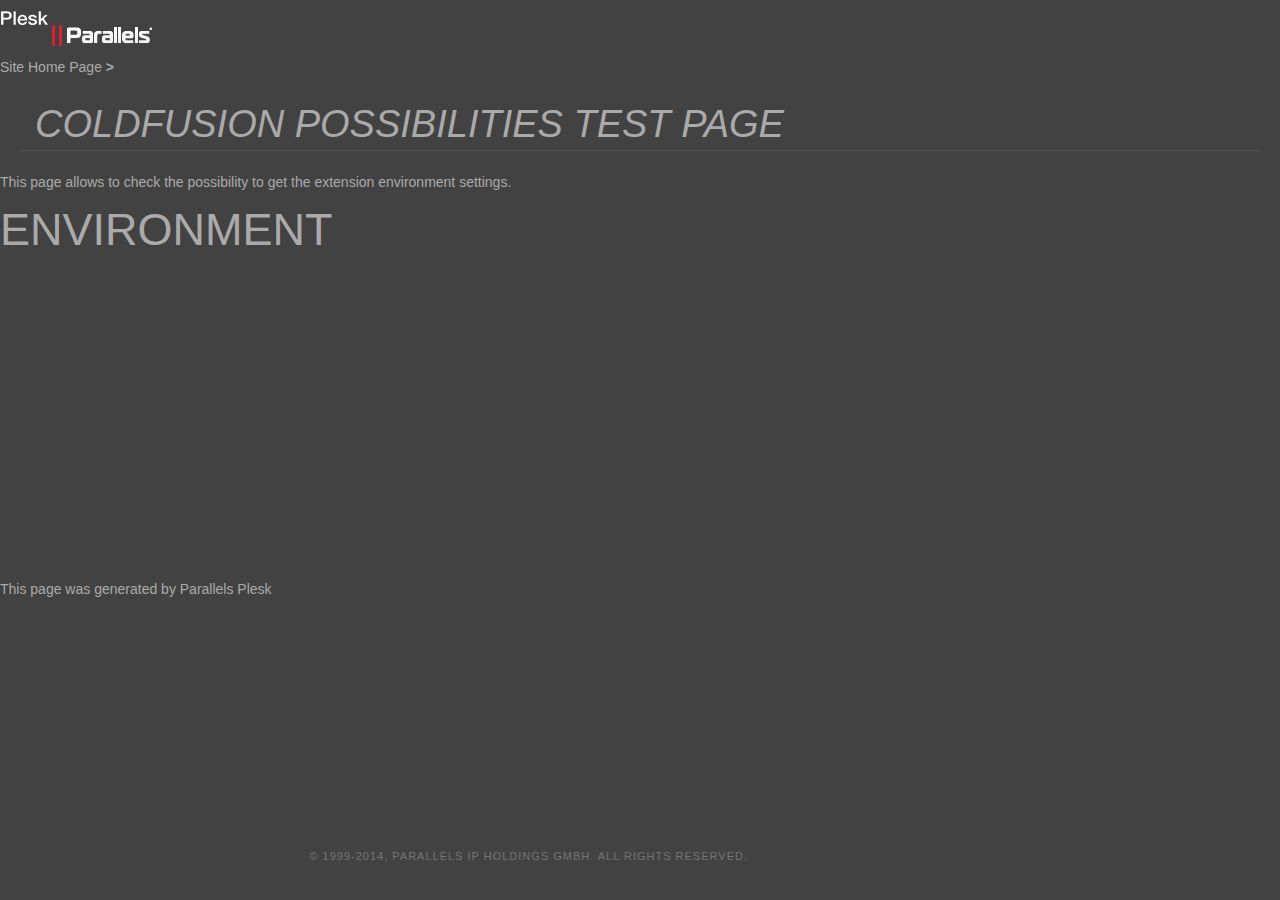
<file: test/coldfusion/test.html>
<!DOCTYPE html>
<!--[if lt IE 7 ]><html class="ie ie6 lte9 lte8 lte7" lang="en"><![endif]-->
<!--[if IE 7 ]><html class="ie ie7 lte9 lte8 lte7" lang="en"><![endif]-->
<!--[if IE 8 ]><html class="ie ie8 lte9 lte8" lang="en"><![endif]-->
<!--[if IE 9 ]><html class="ie ie9 lte9" lang="en"><![endif]-->
<!--[if gt IE 9]><!--><html class="" lang="en"><!--<![endif]-->
<head>
<meta name='copyright' content='Copyright 1999-2014. Parallels IP Holdings GmbH. All Rights Reserved.'>
<meta charset="utf-8">
<meta http-equiv="X-UA-Compatible" content="IE=edge,chrome=1">
<meta http-equiv="Cache-Control" content="no-cache">
<title>ColdFusion test page</title>
<link rel="shortcut icon" href="../../favicon.ico">
<link rel="stylesheet" href="../../css/style.css">
</head>
<body>
	<div id="page">
		<div id="wrapper">

			<div id="top">
				<div class="header">
					<div class="header-wrapper">
						<a class="product-logo" href="http://www.parallels.com/products/panel/intro"><img src="../../img/panel-logo.png" alt="Parallels Plesk"></a>
						<a class="company-logo" href="http://www.parallels.com"><img src="../../img/parallels-logo.png" alt="Parallels"></a>
					</div>
				</div>
			</div> <!-- /top -->

			<div id="content" class="test">

				<div class="pathbar"><a href="../../index.html">Site Home Page</a> <b>&gt;</b></div>
				<h1>ColdFusion possibilities test page</h1>
				<div class="test-box">
					<div class="test-box-wrap">
						<p>This page allows to check the possibility to get the extension environment settings.</p>
						<h2>Environment</h2>
						<iframe id="ifr" src="test.cfm" height="320" width="100%" frameborder="0" name="ifr"></iframe>
					</div>
				</div>

			</div>  <!-- /#content -->

		</div>
	</div>

	<div id="footer-wrapper">
		<div id="footer">
			This page was generated by <a href="http://www.parallels.com/products/panel/intro">Parallels Plesk</a> <span class="separator">&nbsp;</span> <a class="copyright" href="http://www.parallels.com">&copy; 1999-2014, Parallels IP Holdings GmbH. All rights reserved.</a>
		</div>
	</div>

	<script>if (e = document.getElementById('ifr')) e.src += '?' + Date.now();</script>
</body>
</html>
</file>
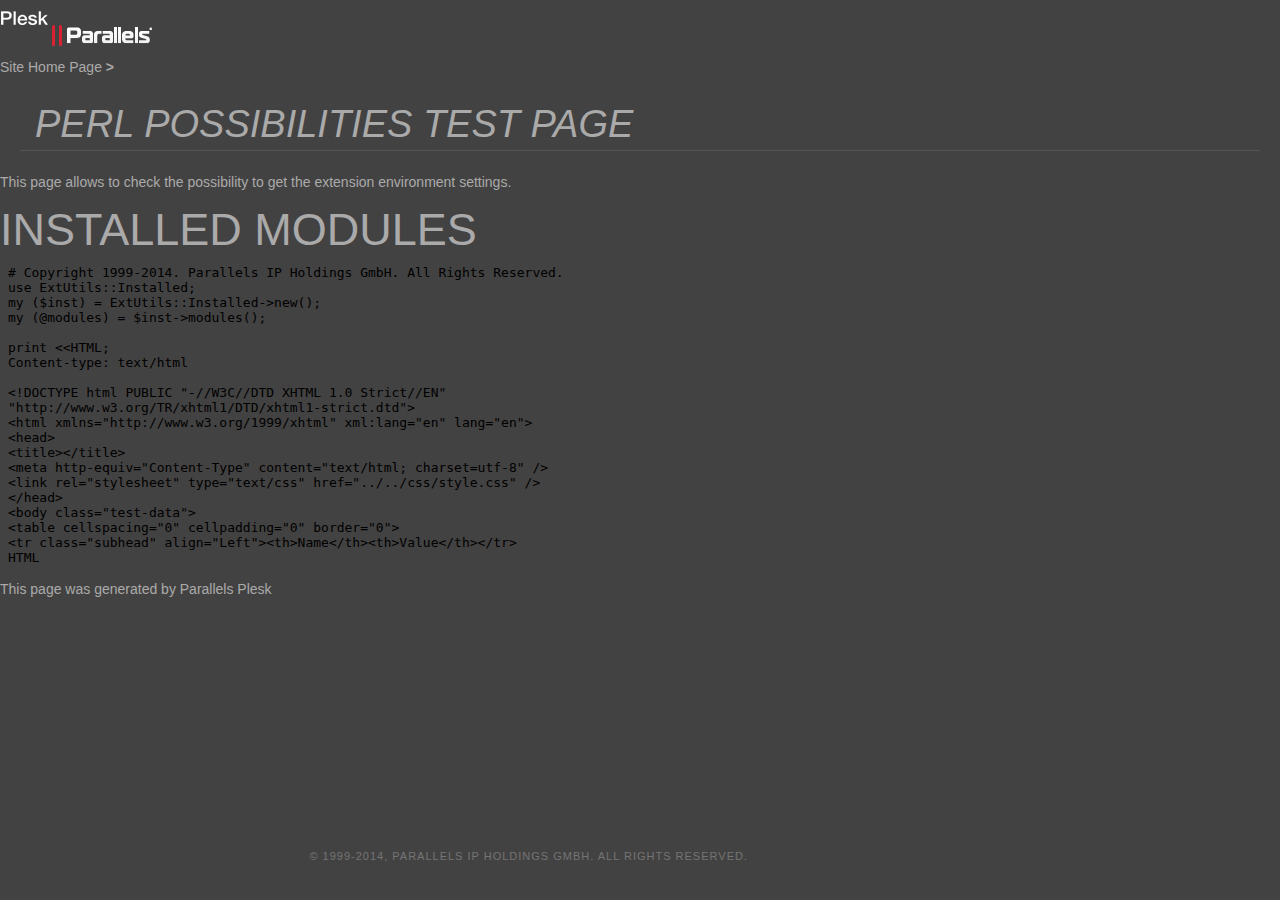
<file: test/perl/test.html>
<!DOCTYPE html>
<!--[if lt IE 7 ]><html class="ie ie6 lte9 lte8 lte7" lang="en"><![endif]-->
<!--[if IE 7 ]><html class="ie ie7 lte9 lte8 lte7" lang="en"><![endif]-->
<!--[if IE 8 ]><html class="ie ie8 lte9 lte8" lang="en"><![endif]-->
<!--[if IE 9 ]><html class="ie ie9 lte9" lang="en"><![endif]-->
<!--[if gt IE 9]><!--><html class="" lang="en"><!--<![endif]-->
<head>
<meta name='copyright' content='Copyright 1999-2014. Parallels IP Holdings GmbH. All Rights Reserved.'>
<meta charset="utf-8">
<meta http-equiv="X-UA-Compatible" content="IE=edge,chrome=1">
<meta http-equiv="Cache-Control" content="no-cache">
<title>Perl test page</title>
<link rel="shortcut icon" href="../../favicon.ico">
<link rel="stylesheet" href="../../css/style.css">
</head>
<body>
	<div id="page">
		<div id="wrapper">

			<div id="top">
				<div class="header">
					<div class="header-wrapper">
						<a class="product-logo" href="http://www.parallels.com/products/panel/intro"><img src="../../img/panel-logo.png" alt="Parallels Plesk"></a>
						<a class="company-logo" href="http://www.parallels.com"><img src="../../img/parallels-logo.png" alt="Parallels"></a>
					</div>
				</div>
			</div> <!-- /top -->

			<div id="content" class="test">

				<div class="pathbar"><a href="../../index.html">Site Home Page</a> <b>&gt;</b></div>
				<h1>Perl possibilities test page</h1>
				<div class="test-box">
					<div class="test-box-wrap">
						<p>This page allows to check the possibility to get the extension environment settings.</p>
						<h2>Installed modules</h2>
						<iframe id="ifr" src="test.pl" height="320" width="100%" frameborder="0" name="ifr"></iframe>
					</div>
				</div>

			</div>  <!-- /#content -->

		</div>
	</div>

	<div id="footer-wrapper">
		<div id="footer">
			This page was generated by <a href="http://www.parallels.com/products/panel/intro">Parallels Plesk</a> <span class="separator">&nbsp;</span> <a class="copyright" href="http://www.parallels.com">&copy; 1999-2014, Parallels IP Holdings GmbH. All rights reserved.</a>
		</div>
	</div>

	<script>if (e = document.getElementById('ifr')) e.src += '?' + Date.now();</script>
</body>
</html>
</file>
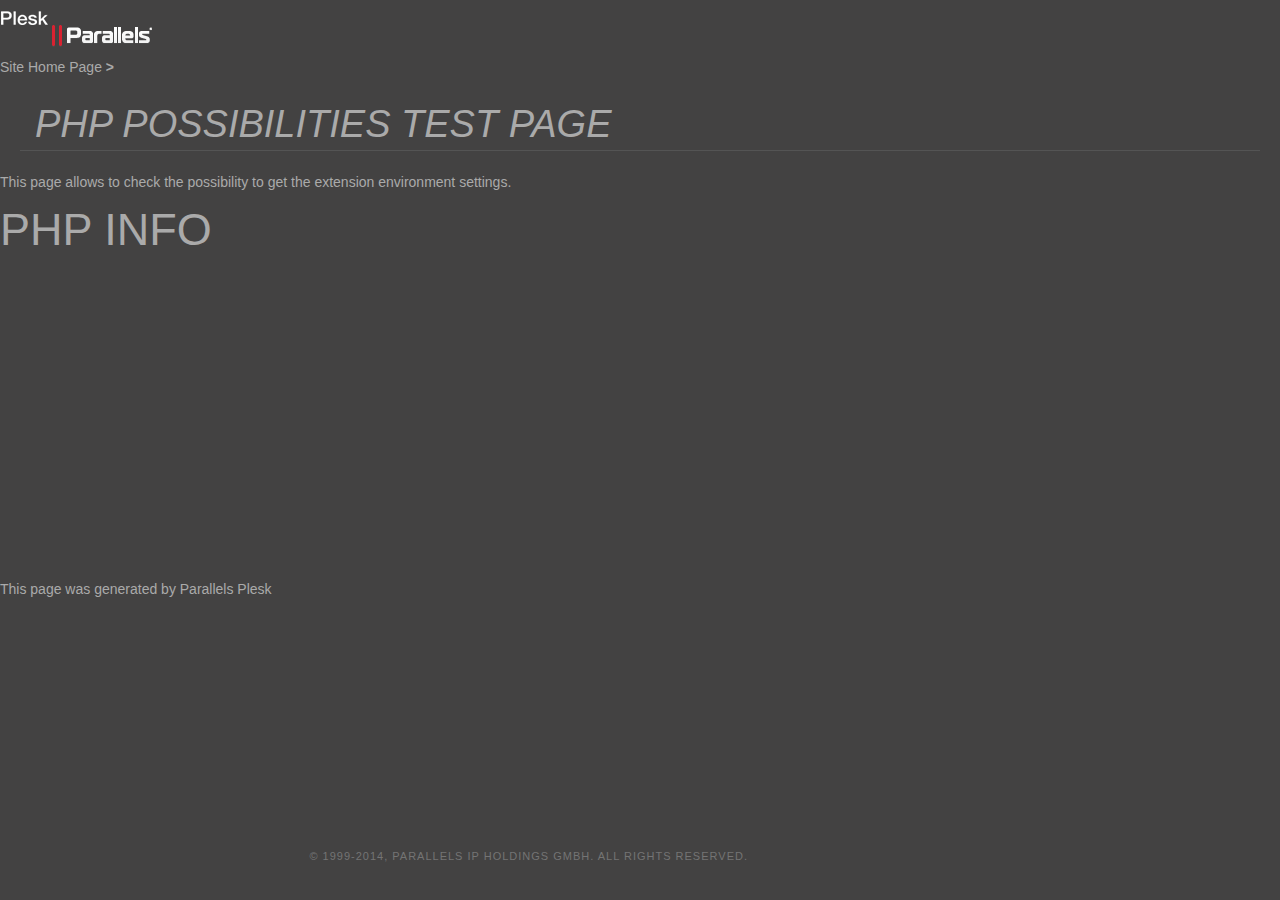
<file: test/php/test.html>
<!DOCTYPE html>
<!--[if lt IE 7 ]><html class="ie ie6 lte9 lte8 lte7" lang="en"><![endif]-->
<!--[if IE 7 ]><html class="ie ie7 lte9 lte8 lte7" lang="en"><![endif]-->
<!--[if IE 8 ]><html class="ie ie8 lte9 lte8" lang="en"><![endif]-->
<!--[if IE 9 ]><html class="ie ie9 lte9" lang="en"><![endif]-->
<!--[if gt IE 9]><!--><html class="" lang="en"><!--<![endif]-->
<head>
<meta name='copyright' content='Copyright 1999-2014. Parallels IP Holdings GmbH. All Rights Reserved.'>
<meta charset="utf-8">
<meta http-equiv="X-UA-Compatible" content="IE=edge,chrome=1">
<meta http-equiv="Cache-Control" content="no-cache">
<title>PHP test page</title>
<link rel="shortcut icon" href="../../favicon.ico">
<link rel="stylesheet" href="../../css/style.css">
</head>
<body>
	<div id="page">
		<div id="wrapper">

			<div id="top">
				<div class="header">
					<div class="header-wrapper">
						<a class="product-logo" href="http://www.parallels.com/products/panel/intro"><img src="../../img/panel-logo.png" alt="Parallels Plesk"></a>
						<a class="company-logo" href="http://www.parallels.com"><img src="../../img/parallels-logo.png" alt="Parallels"></a>
					</div>
				</div>
			</div> <!-- /top -->

			<div id="content" class="test">

				<div class="pathbar"><a href="../../index.html">Site Home Page</a> <b>&gt;</b></div>
				<h1>PHP possibilities test page</h1>
				<div class="test-box">
					<div class="test-box-wrap">
						<p>This page allows to check the possibility to get the extension environment settings.</p>
						<h2>PHP Info</h2>
						<iframe id="ifr" src="test.php" height="320" width="100%" frameborder="0" name="ifr"></iframe>
					</div>
				</div>

			</div>  <!-- /#content -->

		</div>
	</div>

	<div id="footer-wrapper">
		<div id="footer">
			This page was generated by <a href="http://www.parallels.com/products/panel/intro">Parallels Plesk</a> <span class="separator">&nbsp;</span> <a class="copyright" href="http://www.parallels.com">&copy; 1999-2014, Parallels IP Holdings GmbH. All rights reserved.</a>
		</div>
	</div>

	<script>if (e = document.getElementById('ifr')) e.src += '?' + Date.now();</script>
</body>
</html>
</file>
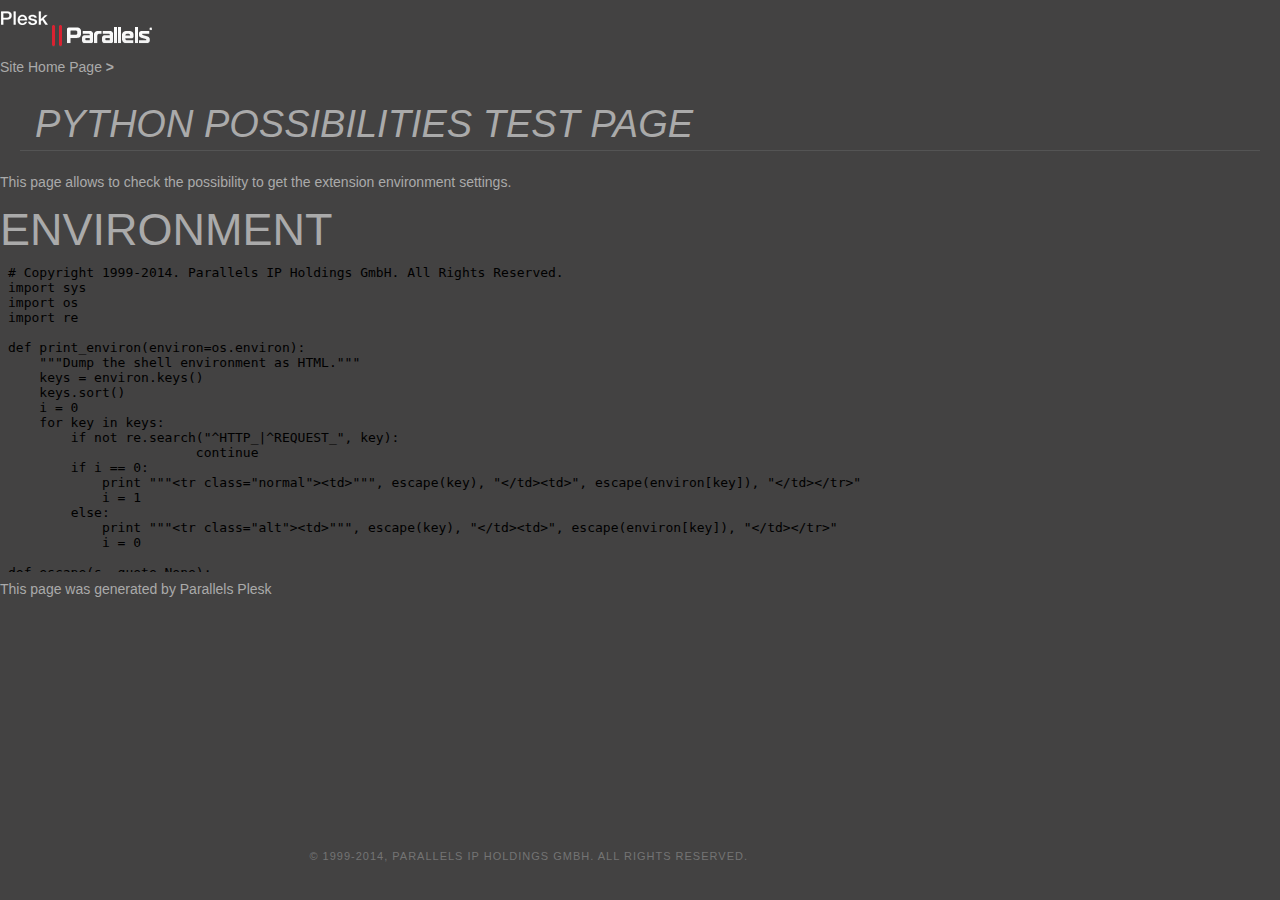
<file: test/python/test.html>
<!DOCTYPE html>
<!--[if lt IE 7 ]><html class="ie ie6 lte9 lte8 lte7" lang="en"><![endif]-->
<!--[if IE 7 ]><html class="ie ie7 lte9 lte8 lte7" lang="en"><![endif]-->
<!--[if IE 8 ]><html class="ie ie8 lte9 lte8" lang="en"><![endif]-->
<!--[if IE 9 ]><html class="ie ie9 lte9" lang="en"><![endif]-->
<!--[if gt IE 9]><!--><html class="" lang="en"><!--<![endif]-->
<head>
<meta name='copyright' content='Copyright 1999-2014. Parallels IP Holdings GmbH. All Rights Reserved.'>
<meta charset="utf-8">
<meta http-equiv="X-UA-Compatible" content="IE=edge,chrome=1">
<meta http-equiv="Cache-Control" content="no-cache">
<title>Python test page</title>
<link rel="shortcut icon" href="../../favicon.ico">
<link rel="stylesheet" href="../../css/style.css">
</head>
<body>
	<div id="page">
		<div id="wrapper">

			<div id="top">
				<div class="header">
					<div class="header-wrapper">
						<a class="product-logo" href="http://www.parallels.com/products/panel/intro"><img src="../../img/panel-logo.png" alt="Parallels Plesk"></a>
						<a class="company-logo" href="http://www.parallels.com"><img src="../../img/parallels-logo.png" alt="Parallels"></a>
					</div>
				</div>
			</div> <!-- /top -->

			<div id="content" class="test">

				<div class="pathbar"><a href="../../index.html">Site Home Page</a> <b>&gt;</b></div>
				<h1>Python possibilities test page</h1>
				<div class="test-box">
					<div class="test-box-wrap">
						<p>This page allows to check the possibility to get the extension environment settings.</p>
						<h2>Environment</h2>
						<iframe id="ifr" src="test.py" height="320" width="100%" frameborder="0" name="ifr"></iframe>
					</div>
				</div>

			</div>  <!-- /#content -->

		</div>
	</div>

	<div id="footer-wrapper">
		<div id="footer">
			This page was generated by <a href="http://www.parallels.com/products/panel/intro">Parallels Plesk</a> <span class="separator">&nbsp;</span> <a class="copyright" href="http://www.parallels.com">&copy; 1999-2014, Parallels IP Holdings GmbH. All rights reserved.</a>
		</div>
	</div>

	<script>if (e = document.getElementById('ifr')) e.src += '?' + Date.now();</script>
</body>
</html>
</file>
<file: css/style.css>
@import url('normalize.css');
/*
----------------------------------

        Name: style.css
        Version: 1.0.0

----------------------------------

        Table of Contents
        
        #Reset
        #Typography
        #Base Grid
        #Left Side 
        #Content Area 
        #Introduction Screen
        #About Screen
        #Skills Screen
        #Progressbar
        #PieChart
        #Experience Screen
        #Education Screen
        #Contact Screen
        #Last Screen

*/

/* ==========================================================================
   #Reset
   ========================================================================== */

body {
    font-family: 'Roboto', sans-serif;
    font-weight: 400;
    font-size: 14px;
    color: #aaaaaa;
    line-height: 22px;
    overflow-y: hidden;
    overflow-x: hidden;
    -webkit-font-smoothing: antialiased;
    background-color: #434242;
}
body.blog {
    overflow-y: scroll;
    overflow-x: auto;   
}
a {
    color: #aaaaaa;
    text-decoration: none;
    transition-duration: .2s;
    -moz-transition-duration: .2s;
    -webkit-transition-duration: .2s;
    -o-transition-duration: .2s;
}
a:hover {
    color: #ee6817;
}
::selection {
    color: #000;
    background: none repeat scroll 0 0 #ee6817;
}
::-moz-selection {
    color:#000;
    background: none repeat scroll 0 0 #ee6817;
}
* {
    outline: 0!important;
    -webkit-touch-callout: none;
    -webkit-user-select: none;
    -khtml-user-select: none;
    -moz-user-select: none;
    -ms-user-select: none;
    user-select: none;
    transition-timing-function: ease-out;
    -moz-transition-timing-function: ease-out;
    -webkit-transition-timing-function: ease-out;
    -o-transition-timing-function: ease-out;
}
figure, .slideshow li, .grid-gallery {
    outline: 0!important;
    -webkit-touch-callout: none;
    -webkit-user-select: none;
    -khtml-user-select: none;
    -moz-user-select: none;
    -ms-user-select: none;
    user-select: none;
    transition-timing-function: none;
    -moz-transition-timing-function: none;
    -webkit-transition-timing-function: none;
    -o-transition-timing-function: none;
    transition-duration: 0s;
    -moz-transition-duration: 0s;
    -webkit-transition-duration: 0s;
    -o-transition-duration: 0s;
}
img {
    -webkit-backface-visibility: hidden;
    max-width: 100%;
    height: auto;
}
.flot-left {
    float: left
}
.flot-right {
    float: right
}
input[type="text"], textarea {
    padding: 15px;
    border: 1px solid #3b3b3b;
    background-color: #3b3b3b;
    color: #a6a6a6;
    resize: none;
    width: 95.2%;
    font-size: 14px;
    margin: 20px 0 0;
    -webkit-user-select: text;
}
input[type="submit"] {
    border: 2px solid #ee6817;
    background-color: #4f4f4f;
    color: #aaaaaa;
    font-weight: 400;
    font-family: 'Oswald', sans-serif;
    font-size: 16px;
    text-transform: uppercase;
    padding: 8px 18px;
    margin: 20px 0 0;
    transition-duration: .2s;
    -moz-transition-duration: .2s;
    -webkit-transition-duration: .2s;
    -o-transition-duration: .2s;
}
input[type="text"]:focus, textarea:focus {
    outline: none;
    color: #545454;
    border: 1px solid #ee6817;
}
input[type="submit"]:hover {
    background-color: #ee6817;
    color: #fff;
}
input[type="text"], input[type="email"], input[type="search"], input[type="password"], textarea, input[type="submit"], input[type="button"] {
    box-shadow: none !important;
    border-radius: 0px;
    -webkit-appearance: none;
    -moz-appearance: none;
    -webkit-user-select: text;
}
.validation {
    border: 1px solid #dc0505 !important;
}
#successmsg {
    margin-top: 10px;
    color: #add93c;
}
/* ==========================================================================
   #Typography
   ========================================================================== */

h1, h2, h3, h4, h5 {
    font-weight: 400;
    font-family: 'Oswald', sans-serif;
    color: #aaaaaa;
    text-transform: uppercase;
}
.blog h1, .blog h2, .blog h3, .blog h4, .blog h5{
    color: #ee6817;
}
h1 {
    font-style: italic;
    border-bottom: 1px solid rgba(126, 126, 126, 0.3);
    padding: 35px 15px 15px 15px;
    margin: 0px 20px 20px 20px;
    position: relative;
    font-size: 38px;
}
h2 {
    font-size: 45px;
    margin: 0;
    line-height: 45px;
}
h2 span {
    font-weight: 300
}
h3 {
    font-size: 16px;
    margin: 50px 0 10px;
}
h4 {
    font-size: 25px;
    font-weight: 100;
    line-height: 30px;
    margin: 0;
}
h5 {
    font-size: 18px;
}
.title-divider {
    width: 70px;
    height: 5px;
    background-color: #ee6817;
    margin: 30px 0 50px 0
}
.full-divider {
    width: 100%;
    height: 1px;
    background-color: #5c5c5c;
    margin: 50px 0 0 0;
    clear: both;
}
.gray-bg {
    background-color: #4f4f4f;
}
.white-bg {
    background-color: #434242;
}
.button {
    border: 2px solid #ee6817;
    font-family: 'Oswald', sans-serif;
    font-weight: 400;
    color: #aaaaaa;
    font-size: 16px;
    text-transform: uppercase;
    margin: 20px 0;
    padding: 10px 15px;
    display: inline-block;
    letter-spacing: 1px;
    transition-duration: .2s;
    -moz-transition-duration: .2s;
    -webkit-transition-duration: .2s;
    -o-transition-duration: .2s;
    background: none;
}
.button:hover {
    border: 2px solid #ee6817;
    background-color: #ee6817;
    color: #fff;
}
/* ==========================================================================
   #Base Grid
   ========================================================================== */

.container-sub {
    width: 100%;
    position: relative;
    margin: 0 auto;
}
.col-1, .col-2, .col-3, .col-4, .col-5, .col-6, .col-7, .col-8, .col-9, .col-10, .col-11, .col-12 {
    float: left;
    position: relative;
}
.col-12 {
    width: 100%
}
.col-11 {
    width: 91.66666667%
}
.col-10 {
    width: 83.33333333%
}
.col-9 {
    width: 75%
}
.col-8 {
    width: 66.66666667%
}
.col-7 {
    width: 58.33333333%
}
.col-6 {
    width: 50%
}
.col-5 {
    width: 41.66666667%
}
.col-4 {
    width: 33.33333333%
}
.col-3 {
    width: 25%
}
.col-2 {
    width: 16.66666667%
}
.col-1 {
    width: 8.33333333%
}
/* #Clearing */

/* Self Clearing Goodness */
.container-sub:after {
    content: "\0020";
    display: table;
    height: 0;
    clear: both;
    visibility: hidden;
}
/* Use clearfix class on parent to clear nested columns,
    or wrap each row of columns in a <div class="row"> */
.clearfix:before, .clearfix:after, .row:before, .row:after {
    content: '\0020';
    display: block;
    overflow: hidden;
    visibility: hidden;
    width: 0;
    height: 0;
}
.row:after, .clearfix:after {
    clear: both;
}
.row, .clearfix {
    zoom: 1;
}
/* You can also use a <br class="clear" /> to clear columns */
.clear {
    clear: both;
    display: block;
    overflow: hidden;
    visibility: hidden;
    width: 0;
    height: 0;
}
.margin-bottom50 {
    margin-bottom: 50px
}
.margin-bottom40 {
    margin-bottom: 40px
}
.margin-bottom30 {
    margin-bottom: 30px
}
.margin-bottom20 {
    margin-bottom: 20px
}
.margin-bottom10 {
    margin-bottom: 10px
}
.margin-top50 {
    margin-top: 50px
}
.margin-top40 {
    margin-top: 40px
}
.margin-top30 {
    margin-top: 30px
}
.margin-top20 {
    margin-top: 20px
}
.margin-top10 {
    margin-top: 10px
}
.no-border-bottom{
    border-bottom: none !important;
}
.margin-right30 {
    margin-right: 30px;
}
/* ==========================================================================
   #Left Side 
   ========================================================================== */

.logo {
    text-align: center;
    margin: 30px 0 0;
}
.logo span {
    display: none
}
.logo img {
    width: auto;
    height: auto;
}
.menu {
    position: fixed;
    z-index: 100;
    color: #f8f8f8;
    background: #000;
    width: 200px;
    left: 0px;
    top: 0px;
    height: 100%;
}
.menu nav {
    position: absolute;
    top: 220px;
    left: 0px;
    right: 0px;
    bottom: 50px;
    width: 200px !important;
}
.menu nav a {
    display: block;
    padding: 13px 0;
    text-align: left;
    outline: none;
    margin: 0 30px;
    border-bottom: 1px solid rgba(235,235,235,0.1);
    font-family: 'Oswald', sans-serif;
    font-size: 14px;
    font-weight: 300;
    color: #aaaaaa;
    text-transform: uppercase;
    transition-duration: .2s;
    -moz-transition-duration: .2s;
    -webkit-transition-duration: .2s;
    -o-transition-duration: .2s;
}
.menu nav a span.active {
    color: #ee6817;
    font-weight: 400
}
.menu nav a:hover {
    color: #ee6817;
    text-decoration: none;
}
.menu nav a span:nth-child(2) {
    display: block;
    color: #fff;
    font-style: italic;
    font-weight: 400;
    text-transform: none;
    padding-top: 3px;
}
.menu-link {
    display: none
}
.social {
    padding: 30px;
    position: absolute;
    top: 619px;
}
.social a {
    font-size: 20px;
    transition-duration: .2s;
    -moz-transition-duration: .2s;
    -webkit-transition-duration: .2s;
    -o-transition-duration: .2s;
}
.social a:hover {
    color: #fff;
}
.social .facebook {
    color: #5a7eca
}
.social .twitter {
    color: #03acf1;
    margin: 0 26px 0 30px
}
.social .google-plus {
    color: #df4a32
}
.copyright {
    position: absolute;
    bottom: 5px;
    text-transform: uppercase;
    font-family: 'Oswald', sans-serif;
    font-size: 11px;
    padding: 30px;
    color: #747474;
    line-height: 18px;
    letter-spacing: 1px
}
/* ==========================================================================
   #Content Area 
   ========================================================================== */

.content-scroller {
    position: absolute;
    left: 200px;
    right: 0px;
    overflow: hidden;
    height: 100%;
}
.content-wrapper {
    width: 7356px;
    position: absolute;
    height: 100%;
    overflow: hidden;
}
.content:last-child {
    width: 1720px;
    background-color: #000;
}
.content {
    width: 804px;
    overflow-y: scroll;
    height: 100%;
    float: left;
    -webkit-transition: background 0.3s linear;
    -moz-transition: background 0.3s linear;
    -o-transition: background 0.3s linear;
    -ms-transition: background 0.3s linear;
    transition: background 0.3s linear;
}
.content-active {
}
.content:hover .jspVerticalBar, .menu nav:hover .jspVerticalBar {
    opacity: 1;
}
.inner {
    padding: 70px;
}
.inner p {
    position: relative;
    padding: 0;
}
#introduction .inner p:first-of-type {
    font-size: 24px;
    text-align: left;
    line-height: 36px;
    font-style: italic;
    color: #75838D;
    letter-spacing: 0px;
}
a.totop-link {
    bottom:5px;
    background:url(../images/go-to-top-arrow.jpg) left top no-repeat;
    cursor: pointer;
    display: none;
    width:34px;
    height:34px;
    position: fixed;
    z-index: 5;
    right: 5px;
    text-indent:-9999px;

}



/* Codrops Top Bar */
.codrops-top {
    font-size: 10px;
    text-transform: uppercase;
}
.codrops-top a {
    position: fixed;
    z-index: 10000;
    padding: 4px 7px;
    letter-spacing: 1px;
    color: #aaa;
    text-shadow: 0px 1px 1px #fff;
    background: rgba(255, 255, 255, 1);
    border-radius: 0px 0px 3px 3px;
}
.codrops-top a:nth-child(1) {
    right: auto;
    left: 210px;
}
.codrops-top a:nth-child(2) {
    right: 10px;
}
/* ==========================================================================
   #Introduction Screen
   ========================================================================== */

.introduction {
    /*	background: url(../images/profile.jpg)no-repeat right top;
            -webkit-background-size: cover;
            -moz-background-size: cover;
            -o-background-size: cover;
            background-size: cover;*/
    position:relative;
}
.introduction img {
    /*position: absolute;*/
    z-index: -1;
    height: auto;
    width: 100%;
    float: left;
}
.introduction .owl-carousel {
    height: 100%;
}
.introduction .owl-carousel .owl-wrapper-outer {
    height: 100%;
}
.introduction .owl-carousel .owl-wrapper, .introduction .owl-carousel .owl-item {
    height: 100%;
}
.introduction .item {
    height: 100%;
}
.introduction h2 {
    border: none;
    color: #aeaeae;
    text-transform: uppercase;
    line-height: 50px;
    padding-bottom: 0;
    font-size: 45px;
    margin-bottom: 35px
}
.introduction .inner {
    margin: 47% 0 0 0;
    position:absolute;
    z-index:2;
}
.introduction span.title {
    border-bottom: 1px solid #7a7a7a;
    border-top: 1px solid #7a7a7a;
    color: #aeaeae;
    padding: 15px 0;
    letter-spacing: 1px;
    text-transform: uppercase;
    font-size: 13px;
}
/* ==========================================================================
   #About Screen
   ========================================================================== */

.about {
    background: url(../images/about.jpg) no-repeat 100% 0  #474645;
    background-size: contain;
}
.about .inner {
    width: 50%
}
.about img {
    position: absolute;
    z-index: -1;
    left: 0;
    top: 0
}
.about-con {
    width: 100%
}
.about-con ul {
    margin: 0;
    padding: 0;
    list-style: none
}
.about-con ul li {
    border-bottom: 1px solid rgba(235, 235, 235, 0.1);
    padding: 12px 0;
}
.about-con ul li:first-child {
    padding: 0 0 12px 0
}
.about img.signature {
    position: inherit;
    top: auto;
    margin: 20px 0 0 0;
}
/* ==========================================================================
   #Skills Screen
   ========================================================================== */
.skills {
}
.skill-list ul {
    margin: 0;
    padding: 0
}
.skill-list ul li {
    padding: 5px 0 0;
    list-style: none
}
.skills-con h4 {
    width: 65%;
}
.skill-list ul li:before {
    content: "\f00c";
    font-family: 'FontAwesome';
    font-size: 15px;
    margin: 0 5px 0 0
}
.skills-con .col-6:hover .chart .percent {
    font-size: 45px;
    color: #aaaaaa;
    transition-duration: .1s;
    -moz-transition-duration: .1s;
    -webkit-transition-duration: .1s;
    -o-transition-duration: .1s;
}
/* ==========================================================================
   #Progressbar
   ========================================================================== */

.progress {
    background: #3b3b3b;
    width: 86%;
    float: right;
    position: relative;
    top: 10px;
}
.progress div {
    background-color: #767676;
    height: 6px;
}
.progressbar-main {
    position: relative;
    min-height: 35px
}
.progress-value span {
    font-family: 'Oswald', sans-serif;
    font-size: 40px;
    font-weight: 400;
    position: absolute;
    left: -93px;
    color: #ee6817;
    top: -19px
}
.progress-value span:after {
    content: "%";
    font-weight: 100
}
.progress-bar-description {
    font-weight: 500;
    margin: 0 0 0 90px;
    font-size: 14px;
}
/* ==========================================================================
   #PieChart
   ========================================================================== */

.chart {
    position: relative;
    display: inline-block;
    width: 154px;
    height: 154px;
    text-align: center;
    border-radius: 50%;
}
.chart canvas {
    position: absolute;
    top: 0;
    left: 0;
}
.percent {
    display: inline-block;
    line-height: 110px;
    z-index: 2;
    font-size: 40px;
    font-family: 'Oswald', sans-serif;
    font-weight: 400;
    letter-spacing: -1px;
    margin: 21px 0 0 0;
    color: #ee6817;
}
.percent:after {
    content: '%';
    margin-left: 0.1em;
    font-family: 'Oswald', sans-serif;
    font-weight: 100;
}
.angular {
    margin-top: 100px;
}
.angular .chart {
    margin-top: 0;
}
.chart-text {
    margin: 30px 0 0 0
}
.chart-text p {
    margin: 10px 0 0 15px
}
.chart-text h4 {
    margin: 0 0 0 15px;
}
/* ==========================================================================
   #Experience Screen
   ========================================================================== */

.experience-con .icon-block i {
    font-size: 60px;
    color: #ee6817;
    margin: 8px 0 0
}
.experience-con h5 {
    margin: 5px 0 7px 0
}
.experience-con span {
    font-size: 16px;
}
.experience-con strong {
    font-weight: 500;
    color: #000;
    text-transform: uppercase;
    display: inline-block;
    margin: 0 0 5px 0
}
.experience-details {
    float: left;
}
.experience-details i {
    transition-duration: .2s;
    -moz-transition-duration: .2s;
    -webkit-transition-duration: .2s;
    -o-transition-duration: .2s;
}
.experience-details:hover i {
    font-size: 73px;
    color: #aaaaaa;
}
.experience-details:hover .col-3 {
    width: 29%;
    transition-duration: .2s;
    -moz-transition-duration: .2s;
    -webkit-transition-duration: .2s;
    -o-transition-duration: .2s;
}
/* ==========================================================================
   #Education Screen
   ========================================================================== */
.education-con .icon-block i {
    font-size: 60px;
    color: #ee6817;
    margin: 8px 0 0
}
.education-con h5 {
    margin: 5px 0 7px 0
}
.education-con span {
    font-size: 16px;
}
.education-con strong {
    font-weight: 500;
    color: #000;
    text-transform: uppercase;
    display: inline-block;
    margin: 0 0 5px 0
}
.education-details {
    float: left;
	width: 100%;
}
.education-details i {
    transition-duration: .2s;
    -moz-transition-duration: .2s;
    -webkit-transition-duration: .2s;
    -o-transition-duration: .2s;
}
.education-details:hover i {
    font-size: 73px;
    color: #aaaaaa;
}
.education-details:hover .col-3 {
    width: 29%;
    transition-duration: .2s;
    -moz-transition-duration: .2s;
    -webkit-transition-duration: .2s;
    -o-transition-duration: .2s;
}
/* ==========================================================================
   #Contact Screen
   ========================================================================== */

.contact-details {
}
.contact-details i {
    font-size: 45px;
    color: #ee6817
}
.contact-details strong {
    display: inline-block;
    font-weight: 500;
    text-transform: uppercase;
}
.contact-text {
    display: block;
    float: left;
    margin: 18px 0 0;
    width: 100%;
}
.contact-details h3 {
    margin-top: 0
}
.contact-text:first-child {
    margin: 0
}
.contact-details .phone i {
    font-size: 40px
}
.contact-details .email i {
    font-size: 35px
}
.contact-text i {
    transition-duration: .2s;
    -moz-transition-duration: .2s;
    -webkit-transition-duration: .2s;
    -o-transition-duration: .2s;
}
.contact-text:hover i {
    color: #aaaaaa;
}
.contact-social i {
    color: #797979;
}
.contact-social a i {
    font-size: 25px;
    margin: 0 14px
}
.contact-social a:first-child i {
    margin: 0 15px 0 0
}
.contact-social i {
    transition-duration: .2s;
    -moz-transition-duration: .2s;
    -webkit-transition-duration: .2s;
    -o-transition-duration: .2s;
}
.contact-social i:hover {
    color: #aaaaaa;
}
.contact-form {
}
.contact-form h3 {
    font-size: 28px;
}
/* ==========================================================================
   #Last Screen
   ========================================================================== */
.introduction-end {
    background: url(../images/profile-big.jpg)no-repeat right top;
    -webkit-background-size: cover;
    -moz-background-size: cover;
    -o-background-size: cover;
    background-size: cover;
    cursor: pointer;
}
.introduction-end-con {
    float: right;
    margin: 30% 0 0;
    width: 30%;
}
.introduction-end-con h3 {
    font-size: 55px;
    color: #aaaaaa;
    line-height: 100px;
}
.introduction-end-con h3 strong {
    border-top: 1px solid #333333;
    border-bottom: 1px solid #333333;
    padding: 10px 0;
    color: #ee6817;
    font-weight: normal;
}
.introduction-end-con .rotate {
    font-weight: 300;
    color: #aaaaaa;
    font-size: 55px;
    text-transform: uppercase;
    font-family: 'Oswald', sans-serif;
    padding: 25px 0;
}

/* ==========================================================================
   #Blog Listing
   ========================================================================== */

.blog-main {
    clear: both;
    padding: 4% 0;
    margin:0 70px 0 300px;

}
.blog-top {
    width: 100%;
    margin: 0 0 55px 0;
}
.blog-title {
    width: 100%;
}
.breadcrumbs {
    width: 100%;
    float: left;
    text-align: left;
    margin: 10px 0 40px;
}
.blog-top .breadcrumbs {
    font-family: "Oswald", sans-serif;
    font-weight: 400;
    text-transform: uppercase;
    font-size: 14px;
}
.blog-details-title .breadcrumbs{
    margin: 10px 0;
}
.blog-details-title .post-details {
    margin: 10px 0 30px;
}
.blog-left {
    width: 80%;
    float: left;
    margin:0 0% 0 0;
}
.blog-left .row .blog-list {
    float: left;
    margin: 0 2.7% 35px 0;
    position: relative;
    width: 30.5%;
    min-height: 605px
}
.blog-left .row .blog-list:last-child {
    margin: 0;
}
.blog-list img {
    display: block;
}
.blog-list:hover h3 a{
    color: #ee6817;
}
.blog-list iframe, embed, object{
    min-height: 204px;
}
video {
    max-width: 100%;
    height: auto;
}
iframe, embed, object {
    max-width: 100%;
    border: 0;
}
.blog-list:hover .title-divider {
    background-color: #aaaaaa;
}
.blog-list-details {
    margin: 20px 0 0 0
}
.blog-list-details h3 {
    margin: 0;
    font-size: 18px;
    font-weight: 100;
    line-height: 25px
}
.blog-list-details h3 a {
    color: #aaaaaa;
}
.date {
    color: #787878;
    display: block;
    font-size: 15px;
    margin: 0 0 5px;
}
.post-details {
    margin: 20px 0 0 0;
    display: block;
}
.blog-list-details .title-divider {
    margin: 25px 0;
}
.blog-list .contact-social a i {
    font-size: 20px
}
.blog-right {
    float: right;
    margin: 0;
    width: 16%;
}
.blog-right h3 {
    margin: 0 0 20px 0;
}
.blog-right .search {
    background: url("../images/icon-search.png") no-repeat scroll 95% center rgba(0, 0, 0, 0);
    border: 1px solid rgba(235,235,235,0.1);
    color: #aaaaaa;
    font-size: 13px;
    margin: 0;
    padding: 10px;
    width: 90%;
    font-family: "Roboto",sans-serif;
}
.sidebar-block {
    margin: 0 0 60px 0;
}
.sidebar-block ul {
    padding: 0;
    margin: 0
}
.sidebar-block ul li {
    border-bottom: 1px solid rgba(235,235,235,0.1);
    padding: 12px 0;
    list-style: none
}
.sidebar-block ul li:first-child {
    padding: 0 0 12px 0
}
.sidebar-block ul li:last-child {
    border-bottom: none;
    padding: 12px 0 0 0
}
.sidebar-block .date {
    font-size: 13px
}
.calendar {
    width: 100%
}
.calendar td, .calendar th {
    text-align: center;
    font-weight: 400;
}
.calendar th {
    font-weight: 600
}
.calendar a {
    border-bottom: 2px solid #ee6817;
    font-weight: 600
}
.tagcloud {
    display: table
}
.tagcloud a {
    background: #2d2d2d;
    border: 1px solid #2d2d2d;
    display: inline-block;
    float: left;
    font-size: 13px;
    font-weight: 400;
    margin: 7px 7px 0 0;
    padding: 2px 11px 3px;
}
.tagcloud a:hover {
    background: #000;
    border: 1px solid #000;
    color: #aaaaaa;
}
.pagination {
    border-top: 1px solid rgba(235,235,235,0.1);
    float: left;
    padding: 70px 0;
    position: relative;
    text-align: center;
    width: 100%;
}
.pagerblock {
    display: inline-block;
    text-align: center;
    padding: 0;
    margin: 0 0 0 8%;
}
.pagerblock li {
    float: left;
    margin: 0 12px;
    list-style: none;
}
.pagerblock li a {
    border: 2px solid rgba(235,235,235,0.1);
    display: block;
    font-size: 16px;
    font-weight: 400;
    height: 50px;
    line-height: 52px;
    width: 50px;
}
.pagerblock li a:hover, .pagerblock li a.current {
    border: 2px solid rgba(235,235,235,0.4);
}
.pagerblock li a i {
    color: #aaaaaa;
    font-size: 22px;
    line-height: 35px;
}


/* ==========================================================================
   #Blog Details
   ========================================================================== */
.blog-details-title h2 {
    font-size: 25px;
}
.blog-content {
    margin: 35px 0;
    float: left
}
.content-left {
    float: left;
    width: 47%;
    margin-right: 3%
}
.content-right {
    float: left;
    width: 47%;
    margin-left: 3%
}
.blog-details strong {
    font-weight: 500;
    font-size: 18px;
    line-height: 25px
}
.blog-share {
    border-bottom:2px solid rgba(235,235,235,0.1);
    border-top: 1px solid rgba(235,235,235,0.1);
    clear: both;
    float: none;
    margin-bottom: 60px;
    padding: 40px 0;
    text-align: center;
}
.comments-details {
    border-bottom: 1px solid rgba(235,235,235,0.1);
    clear: both;
    float: left;
    margin-bottom: 40px;
    padding-bottom: 40px;
}
.comments-sub{
    padding-left: 110px;
}
.comments-name {
    width: 25%;
    float: left
}
.comments-text {
    width: 75%;
    float: left
}
.pull-left {
    float: left;
}
.media-object {
    border-radius: 100%;
    height: 80px;
    margin: 0 25px 0 0;
    width: 80px;
    display: block;
}
.comments-details .name {
    display: block;
    font-size: 16px;
    font-weight: 600;
    text-transform: uppercase;
}
.comments-details .date {
    display: block;
    font-size: 14px;
    color: #9e9e9e;
}
.small-button {
    font-size: 14px;
    font-weight: 500;
    letter-spacing: 1px;
    margin: 10px 0;
    padding: 5px 13px;
    text-decoration: none;
    text-transform: uppercase;
}
.recent-comments {
    width: 100%;
    margin: 0 auto;
}
.recent-comments .col-3{
    width: 31%;
}
.recent-comments label{
    margin-bottom: 8px;
    float: left;
    text-transform: uppercase;
    font-size: 11px;
}
.recent-comments .required {
    color: #d51818;
    float: left;
    font-size: 25px;
    margin-right: 6px;
}
.recent-comments input[type=text] {
    float: left;
    margin: 0 2% 0 0;
    padding: 12px;
    background-color: #333333;
    border: 1px solid #333333;
}
.recent-comments input.last {
    margin: 0
}
.recent-comments textarea {
    min-height: 120px;
    padding: 15px;
    margin: 0;
    width: 96%;
    background-color: #333333;
    border: 1px solid #333333;
}
.form-group{
    float: left;
    margin-bottom: 35px;
    width: 100%;
}

/* ==========================================================================
   #404 Page
   ========================================================================== */
.no-page{
    margin:0 0 0 300px;
}
.no-page-text{
    margin: 2% 0 0 405px
}

/* ==========================================================================
   #Media Ipad
   ========================================================================== */

@media only screen and (max-device-width:768px)   {
    .introduction img {
        height:auto;
        width:auto;
    }
}

.display-none {
    display : none;
}
</file>
